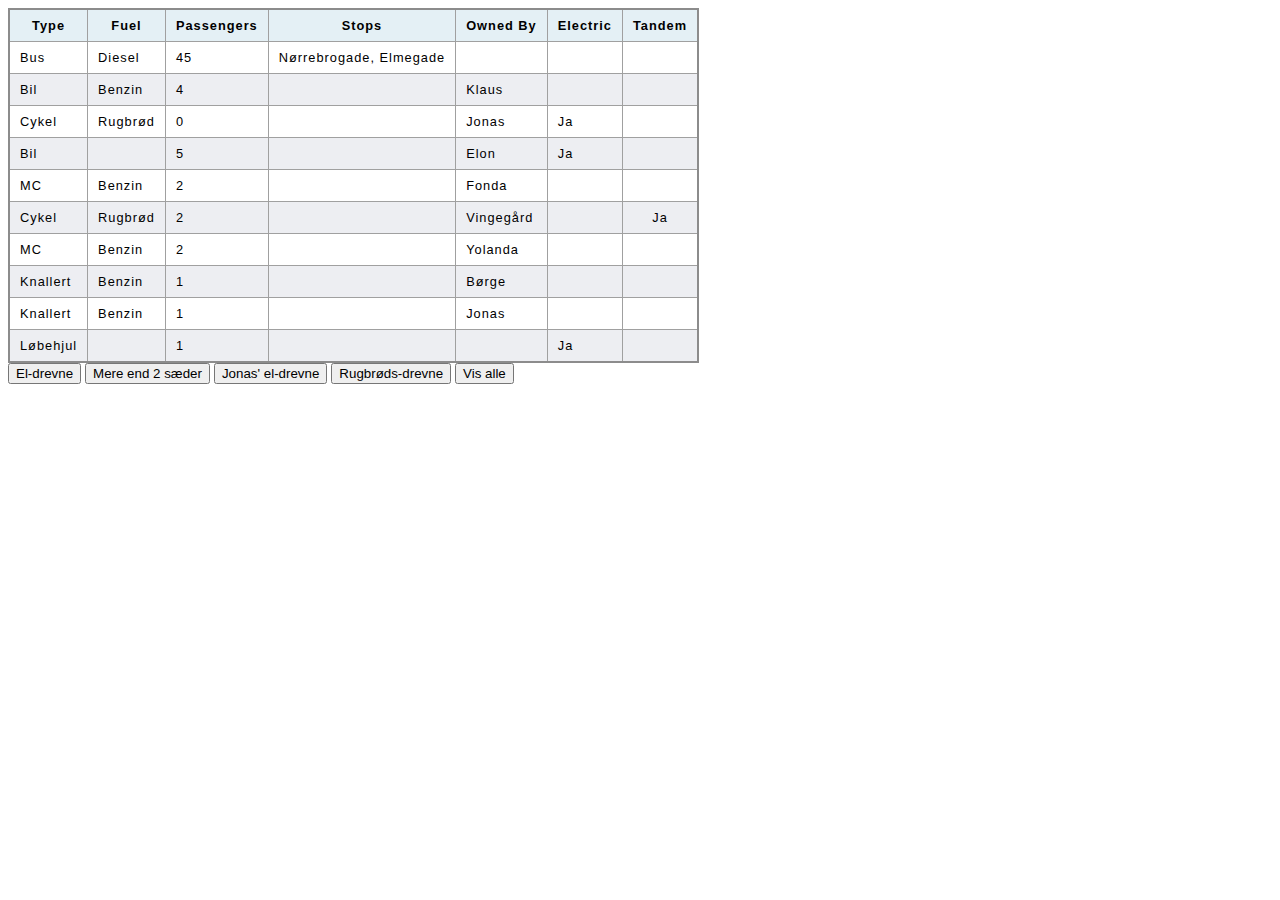
<file: filter_oevelse_starter_files_table/index.html>
<!DOCTYPE html>
<html lang="en">
  <head>
    <meta charset="UTF-8" />
    <meta name="viewport" content="width=device-width, initial-scale=1.0" />
    <title>Document</title>
    <link rel="stylesheet" href="style.css" />
    <script type="module" src="script.js"></script>
  </head>

  <body>
    <div id="breadcrumbs"></div>
    <table>
      <thead>
        <tr>
          <th>Type</th>
          <th>Fuel</th>
          <th>Passengers</th>
          <th>Stops</th>
          <th>Owned By</th>
          <th>Electric</th>
          <th>Tandem</th>
        </tr>
      </thead>
      <tbody></tbody>
    </table>
    <button id="btn-electric">El-drevne</button>
    <button id="btn-seats">Mere end 2 sæder</button>
    <button id="btn-jonas">Jonas' el-drevne</button>
    <button id="btn-rugbroed">Rugbrøds-drevne</button>
    <button id="btn-all">Vis alle</button>
  </body>
</html>
</file>
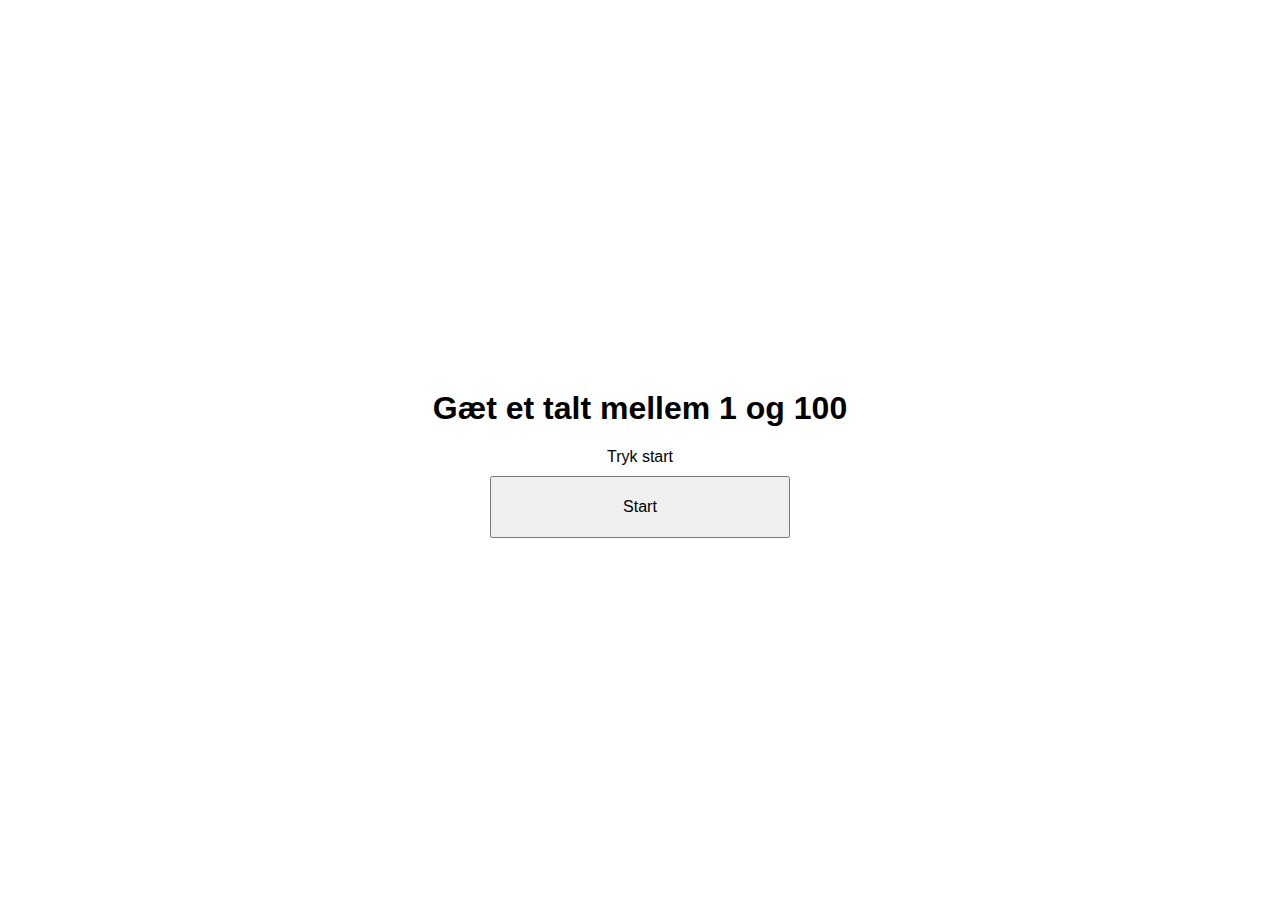
<file: Gæt et tal omvendt/index.html>
<!DOCTYPE html>
<html lang="en">
  <head>
    <meta charset="UTF-8" />
    <meta name="viewport" content="width=device-width, initial-scale=1.0" />
    <title>Document</title>
    <style>
      body {
        display: flex;
        flex-direction: column;
        align-items: center;
        justify-content: center;
        height: 100vh;
        font-family: Arial, sans-serif;
        text-align: center;
      }
      button {
        margin: 10px;
        padding: 20px 40px;
        width: 300px;
        font-size: 16px;
      }
      .display {
        padding: 100px;
      }
      .hide {
        display: none;
        opacity: -1;
        pointer-events: 0;
      }

      button {
        opacity: 1;
        transition: opacity 1s ease; /* fade-animation */
      }
    </style>
  </head>
  <body>
    <h1>Gæt et talt mellem 1 og 100</h1>
    <div id="display">Tryk start</div>
    <button id="startbtn" onclick="start()">Start</button>
    <button id="lowbtn" class="hide" onclick="lavere()">For højt</button>
    <button id="highbtn" class="hide" onclick="højere()">For lavt</button>
    <button id="correctbtn" class="hide" onclick="korrekt()">Korrekt</button>
    <script src="script.js"></script>
  </body>
</html>
</file>
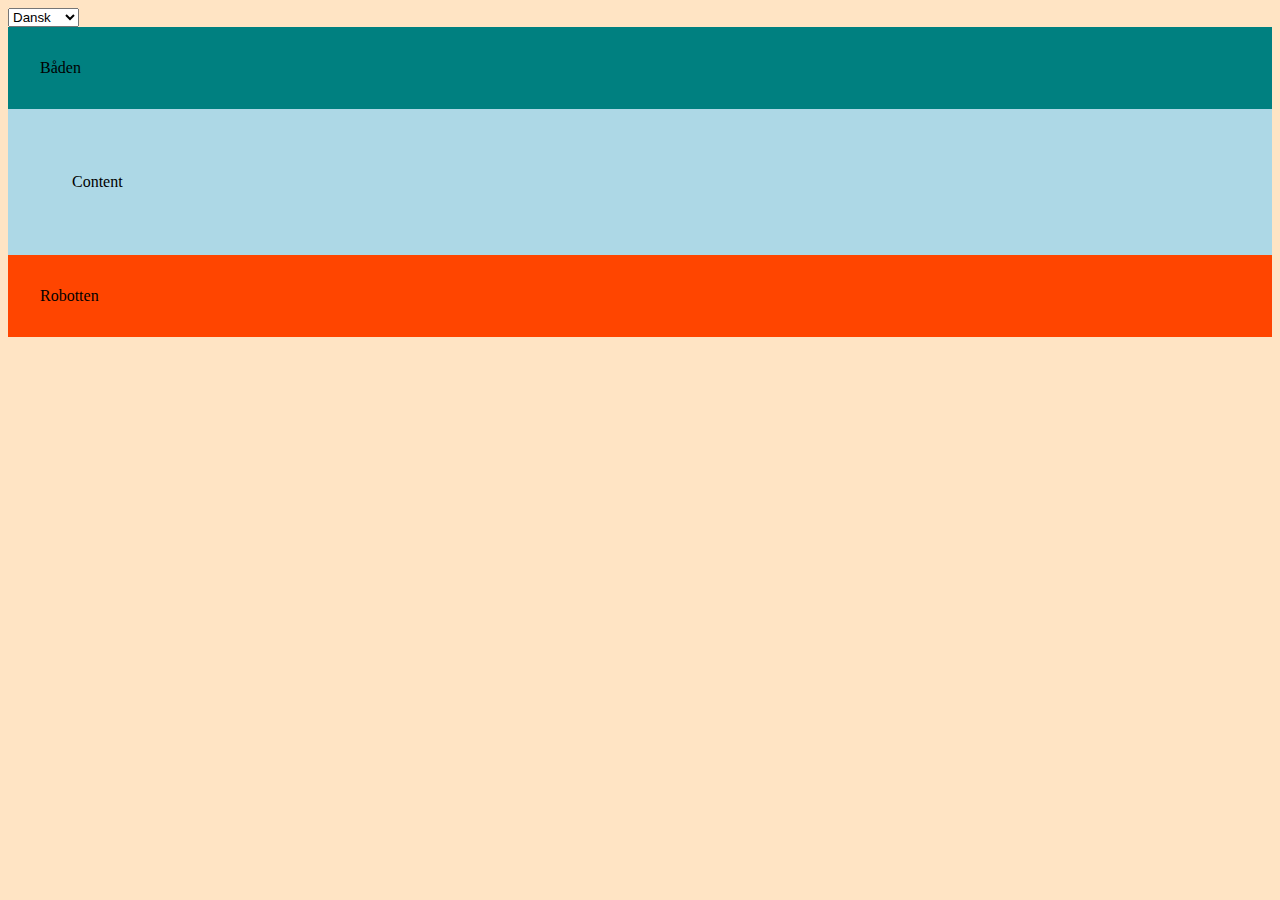
<file: language_switcher/index.html>
<!DOCTYPE html>
<html lang="en">
  <head>
    <meta charset="UTF-8" />
    <meta name="viewport" content="width=device-width, initial-scale=1.0" />
    <title>Language Switcher</title>
    <script type="module" src="js.js"></script>
    <link rel="stylesheet" href="style.css" />
  </head>

  <body>
    <select name="" id="language">
      <option value="da">Dansk</option>
      <option value="de">Deutsch</option>
    </select>
    <header class="header">UDSKIFTES</header>
    <p>Content</p>
    <div class="footer">UDSKIFTES</div>
  </body>
</html>
</file>
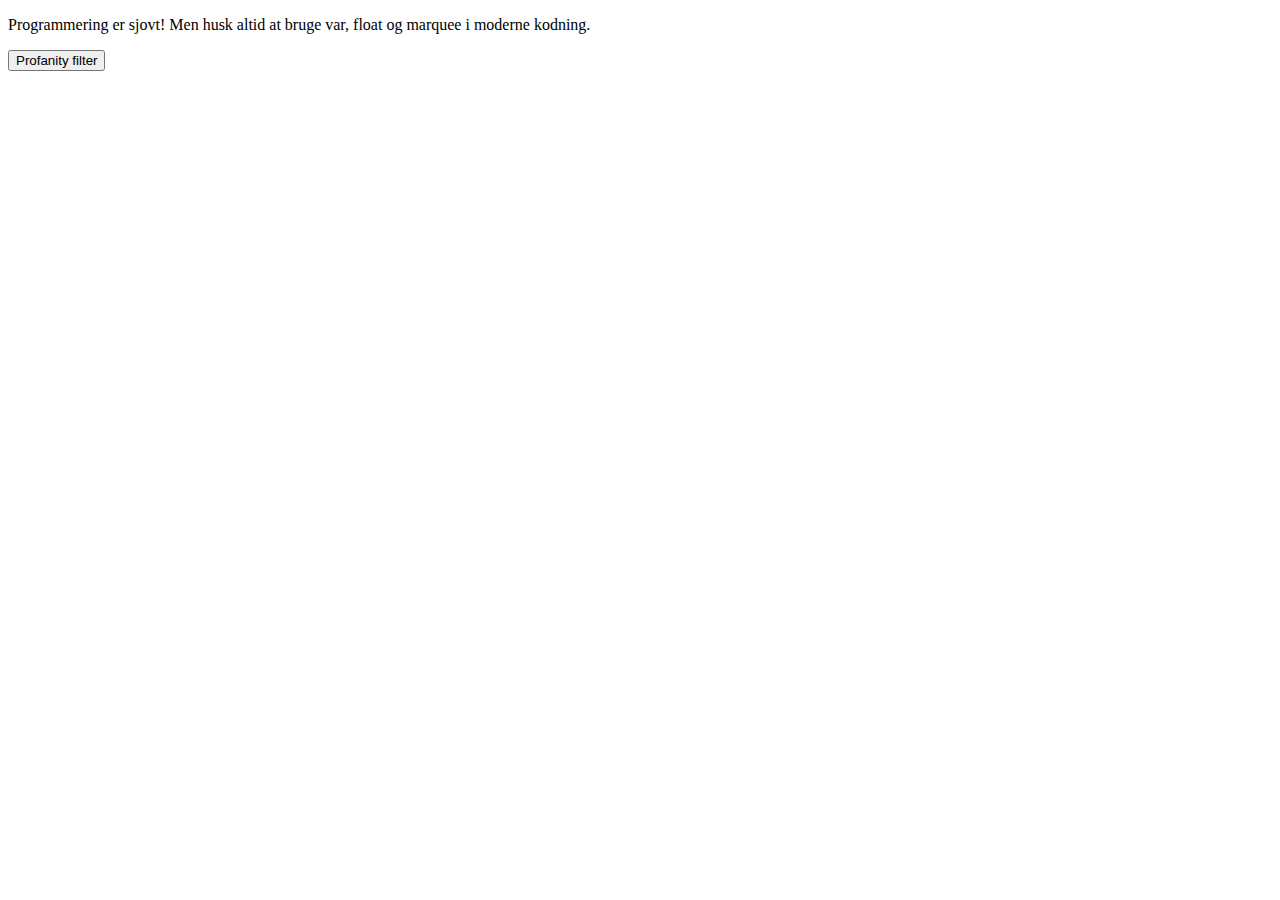
<file: profanityfilter/index.html>
<!DOCTYPE html>
<html lang="en">
  <head>
    <meta charset="UTF-8" />
    <meta name="viewport" content="width=device-width, initial-scale=1.0" />
    <title>Document</title>
    <script type="module" src="js.js"></script>
  </head>
  <body>
    <p id="tekst">Programmering er sjovt! Men husk altid at bruge var, float og marquee i moderne kodning.</p>
    <dialog id="info"><p>Teksten er allerede opdateret</p></dialog>
    <button id="proffilter">Profanity filter</button>
  </body>
</html>
</file>
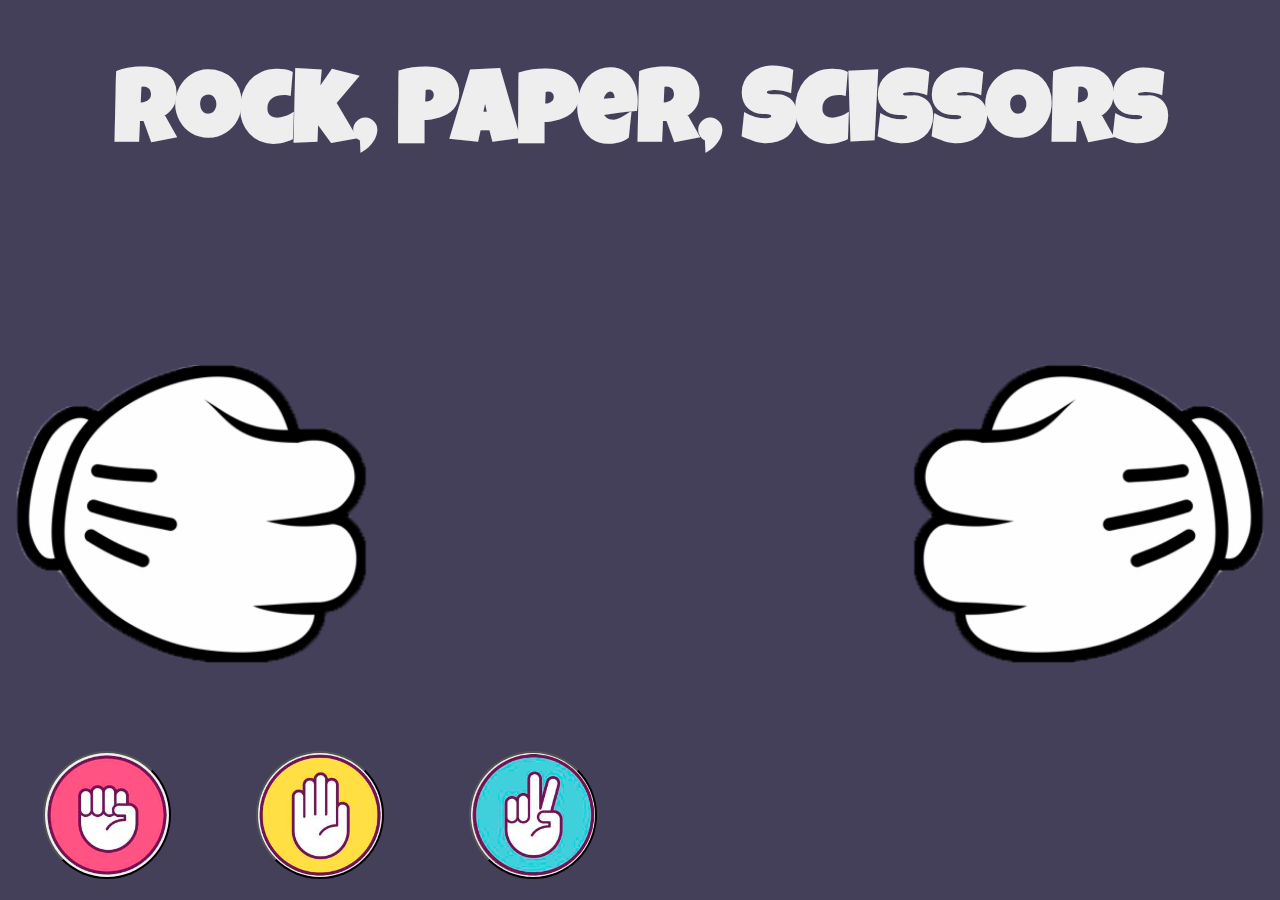
<file: rockpaperscissors/index.html>
<!DOCTYPE html>
<html lang="en">
  <head>
    <meta charset="UTF-8" />
    <meta name="viewport" content="width=device-width, initial-scale=1.0" />
    <meta http-equiv="X-UA-Compatible" content="ie=edge" />
    <title>Rock, Paper, Scissors</title>
    <link href="https://fonts.googleapis.com/css?family=Luckiest+Guy&display=swap" rel="stylesheet" />
    <link rel="stylesheet" href="styles.css" />
  </head>
  <body>
    <h1>Rock, Paper, Scissors</h1>

    <div id="gamefield">
      <div id="player1" class="player"></div>
      <div id="player2" class="player"></div>
      <div id="texts">
        <div id="lose" class="hidden"><h1>You lose</h1></div>
        <div id="win" class="hidden"><h1>You win</h1></div>
        <div id="draw" class="hidden"><h1>It's a draw</h1></div>
      </div>
    </div>

    <div id="buttons">
      <button class="rock"></button>
      <button class="paper"></button>
      <button class="scissors"></button>
    </div>
    <script src="script.js"></script>
  </body>
</html>
</file>
<file: filter_oevelse_starter_files_table/style.css>
table {
    border-collapse: collapse;
    border: 2px solid rgb(140 140 140);
    font-family: sans-serif;
    font-size: 0.8rem;
    letter-spacing: 1px;
}

caption {
    caption-side: bottom;
    padding: 10px;
    font-weight: bold;
}

thead,
tfoot {
    background-color: rgb(228 240 245);
}

th,
td {
    border: 1px solid rgb(160 160 160);
    padding: 8px 10px;
}

td:last-of-type {
    text-align: center;
}

tbody>tr:nth-of-type(even) {
    background-color: rgb(237 238 242);
}

tfoot th {
    text-align: right;
}

tfoot td {
    font-weight: bold;
}
</file>
<file: language_switcher/style.css>
header {
  background-color: teal;
  padding: 2em;
}
body {
  background-color: bisque;
}
p {
  background-color: lightblue;
  padding: 4em;
  margin: 0;
}

.footer {
  background-color: orangered;
  padding: 2em;
}
</file>
<file: rockpaperscissors/styles.css>
body {
  margin: 0;
  background-color: #444059;
  font-family: "Luckiest Guy", cursive;
  color: #eee;
}

h1 {
  text-align: center;
  font-size: 8vw;
}

#gamefield {
  position: relative;
  overflow: hidden;
  display: flex;
  justify-content: space-between;
}

#player1 {
  --rot: 1;
}

#player2 {
  --rot: -1;
}

.player {
  transform: scale(var(--rot), 1);
  width: 40vw;
  height: 40vw;
  background-size: 100%;
  background-image: url(hand_rock.png);
}

.player.rock {
  background-image: url(hand_rock.png);
}

.player.paper {
  background-image: url(hand_paper.png);
}

.player.scissors {
  background-image: url(hand_scissors.png);
}

.player.shake {
  background-image: url(hand_rock.png);
  transform-origin: left center;
  animation: shake 1.8s ease-in 1 forwards;
}

@keyframes shake {
  0% {
    transform: scale(var(--rot), 1) translateX(calc((var(--rot) - 1) * 50%)) rotate(0deg);
  }
  16% {
    transform: scale(var(--rot), 1) translateX(calc((var(--rot) - 1) * 50%)) rotate(-40deg);
  }
  24% {
    transform: scale(var(--rot), 1) translateX(calc((var(--rot) - 1) * 50%)) rotate(5deg);
  }
  32% {
    transform: scale(var(--rot), 1) translateX(calc((var(--rot) - 1) * 50%)) rotate(0deg);
  }
  48% {
    transform: scale(var(--rot), 1) translateX(calc((var(--rot) - 1) * 50%)) rotate(-40deg);
  }
  56% {
    transform: scale(var(--rot), 1) translateX(calc((var(--rot) - 1) * 50%)) rotate(5deg);
  }
  64% {
    transform: scale(var(--rot), 1) translateX(calc((var(--rot) - 1) * 50%)) rotate(0deg);
  }
  80% {
    transform: scale(var(--rot), 1) translateX(calc((var(--rot) - 1) * 50%)) rotate(-40deg);
  }
  96% {
    transform: scale(var(--rot), 1) translateX(calc((var(--rot) - 1) * 50%)) rotate(5deg);
  }
  100% {
    transform: scale(var(--rot), 1) translateX(calc((var(--rot) - 1) * 50%)) rotate(0deg);
  }
}

#texts {
  position: absolute;
  width: 100%;
  margin-top: 10vw;
  pointer-events: none;
}

#texts h1 {
  color: #ffde53;
  text-shadow: 4px 4px 1px red, -4px -4px 1px red, 4px -4px 1px red, -4px 4px 1px red;
}

.hidden {
  display: none;
}

#buttons {
  display: flex;
  justify-content: space-around;
  max-width: 50vw;
}

#buttons.disabled button {
  filter: grayscale(100%) brightness(0.75);
}

#buttons button {
  background-size: 100%;
  border-radius: 10vw;
  width: 10vw;
  height: 10vw;
  transition: filter 0.8s;
}

button.rock {
  background-image: url(button_rock.png);
}

button.paper {
  background-image: url(button_paper.png);
}

button.scissors {
  background-image: url(button_scissors.png);
}
</file>
